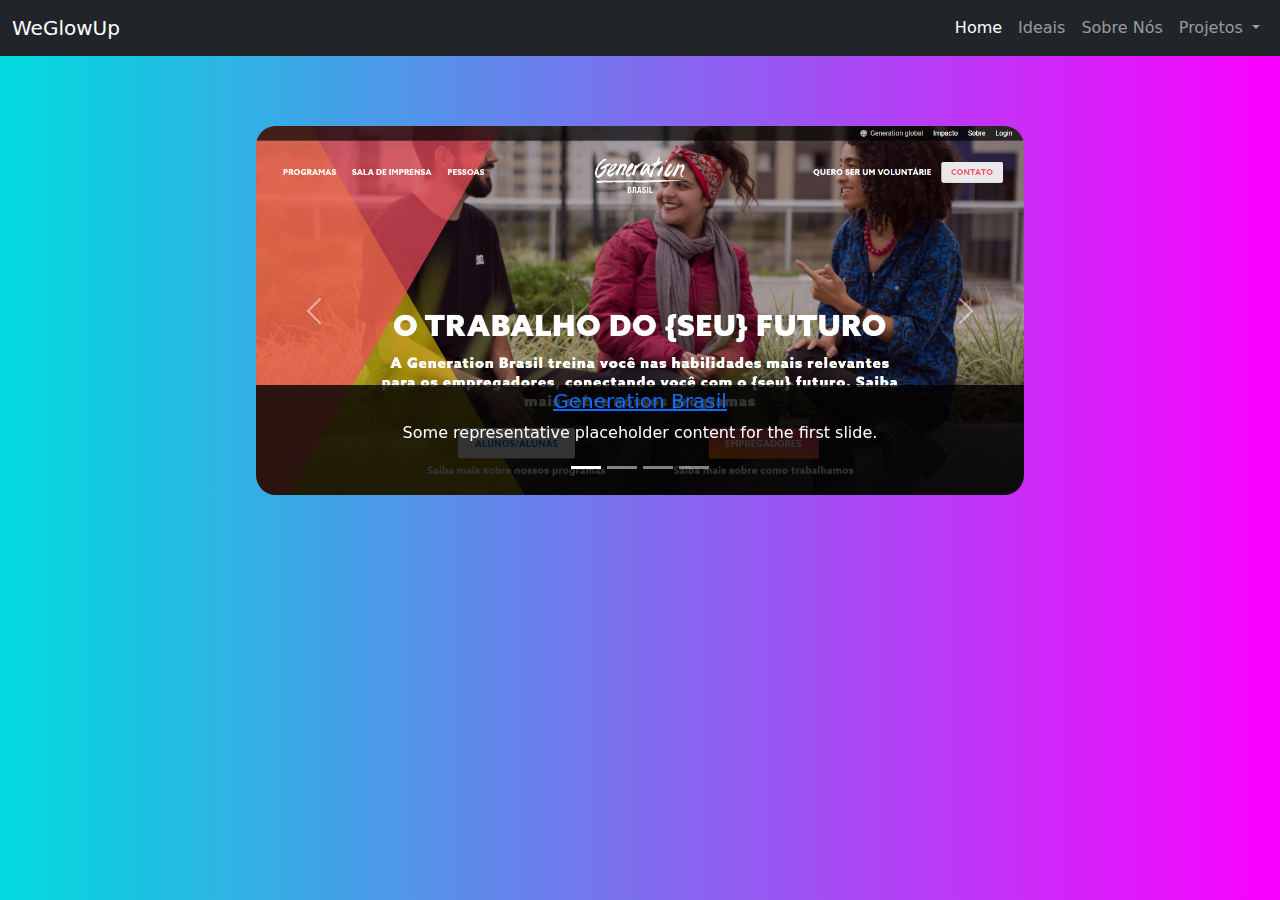
<file: root/index.html>
<!DOCTYPE html>
<html lang="pt-br">

<head>
    <meta charset="UTF-8">
    <meta name="viewport" content="width=device-width, initial-scale=1.0">
    <title>WeGlowUp</title>
    <link rel="stylesheet" href="https://cdn.jsdelivr.net/npm/bootstrap@5.1.3/dist/css/bootstrap.min.css">
    <link rel="stylesheet" href="./assets/main.css">
</head>

<body>
    <header>
        <nav class="navbar navbar-expand-lg navbar-dark bg-dark">
            <div class="container-fluid d-flex justify-content-md-between">

                <div>
                    <a class="navbar-brand" href="#">WeGlowUp</a>

                    <button class="navbar-toggler" type="button" data-bs-toggle="collapse" data-bs-target="#navbarSupportedContent" aria-controls="navbarSupportedContent" aria-expanded="false" aria-label="Toggle navigation">
                        <span class="navbar-toggler-icon"></span>
                    </button>
                </div>

                <div class="collapse navbar-collapse" id="navbarSupportedContent" style="flex-grow: 0;">
                    <ul class="navbar-nav me-auto mb-2 mb-lg-0">
                        <li class="nav-item">
                            <a class="nav-link active" href="#">Home</a>
                        </li>
                        <li class="nav-item">
                            <a class="nav-link" aria-current="page" href="#">Ideais</a>
                        </li>
                        <li class="nav-item">
                            <a class="nav-link" href="#">Sobre Nós</a>
                        </li>
                        <li class="nav-item dropdown">
                            <a class="nav-link dropdown-toggle" href="#" id="navbarDropdown" role="button" data-bs-toggle="dropdown" aria-expanded="false">
                            Projetos
                            </a>
                            <ul class="dropdown-menu" aria-labelledby="navbarDropdown">
                                <li><a class="dropdown-item" href="#">Generation</a></li>
                                <li><a class="dropdown-item" href="#">Something else here</a></li>
                            </ul>
                        </li>
                    </ul>
                </div>
            </div>
        </nav>
    </header>

    <div class="container">
        <main class="d-flex justify-content-sm-center" style="padding-top: 70px;">

            <h1></h1>

            <div class="main-carousel-container">

                <div id="carouselExampleCaptions" class="carousel slide" data-bs-ride="carousel">
                    <div class="carousel-indicators">
                        <button type="button" data-bs-target="#carouselExampleCaptions" data-bs-slide-to="0" class="active" aria-current="true" aria-label="Slide 1"></button>
                        <button type="button" data-bs-target="#carouselExampleCaptions" data-bs-slide-to="1" aria-label="Slide 2"></button>
                        <button type="button" data-bs-target="#carouselExampleCaptions" data-bs-slide-to="2" aria-label="Slide 3"></button>
                        <button type="button" data-bs-target="#carouselExampleCaptions" data-bs-slide-to="3" aria-label="Slide 4"></button>
                    </div>
                    <div class="carousel-inner">
                        <div class="carousel-item active">
                            <img src="./assets/img/generation-main.png" class="d-block w-100" alt="Generation-Brasil">
                            <div class="carousel-caption d-none d-md-block fundo-preto-transp car-text-bg-height">
                                <h5><a href="https://brazil.generation.org/">Generation Brasil</a></h5>
                                <p>Some representative placeholder content for the first slide.</p>
                            </div>
                        </div>
                        <div class="carousel-item">
                            <img src="./assets/img/nurap.png" class="d-block w-100" alt="Nurap">
                            <div class="carousel-caption d-none d-md-block fundo-preto-transp car-text-bg-height">
                                <h5><a href="https://nurap.org.br/">Generation Brasil</a></h5>
                                <p>Some representative placeholder content for the second slide.</p>
                            </div>
                        </div>
                        <div class="carousel-item">
                            <img src="./assets/img/espro.png" class="d-block w-100" alt="Espro">
                            <div class="carousel-caption d-none d-md-block fundo-preto-transp car-text-bg-height">
                                <h5><a href="https://www.espro.org.br/">Generation Brasil</a></h5>
                                <p>Some representative placeholder content for the third slide.</p>
                            </div>
                        </div>
                        <div class="carousel-item">
                            <img src="./assets/img/taqe-main.png" class="d-block w-100" alt="Taqe">
                            <div class="carousel-caption d-none d-md-block fundo-preto-transp car-text-bg-height">
                                <h5><a href="Taqe">Generation Brasil</a></h5>
                                <p>Some representative placeholder content for the third slide.</p>
                            </div>
                        </div>
                    </div>
                    <button class="carousel-control-prev" type="button" data-bs-target="#carouselExampleCaptions" data-bs-slide="prev">
                      <span class="carousel-control-prev-icon" aria-hidden="true"></span>
                      <span class="visually-hidden">Previous</span>
                    </button>
                    <button class="carousel-control-next" type="button" data-bs-target="#carouselExampleCaptions" data-bs-slide="next">
                      <span class="carousel-control-next-icon" aria-hidden="true"></span>
                      <span class="visually-hidden">Next</span>
                    </button>
                </div>

            </div>

        </main>

    </div>


    <script src="https://cdn.jsdelivr.net/npm/bootstrap@5.1.3/dist/js/bootstrap.min.js"></script>
</body>

</html>
</file>
<file: root/assets/main.css>
body {
    background-color: #00DBDE;
    background-image: linear-gradient(90deg, #00DBDE 0%, #FC00FF 100%);
}

.fundo-preto-transp {
    background-color: rgba(0, 0, 0, 0.8) !important;
    bottom: 0;
    right: 0;
    left: 0;
}

.car-text-bg-height {
    padding-top: 4px !important;
    min-height: 30%;
}

.main-carousel-container {
    width: 60vw;
    overflow: hidden;
    /*Remove it*/
    border-radius: 20px;
    background-color: gray;
}
</file>
